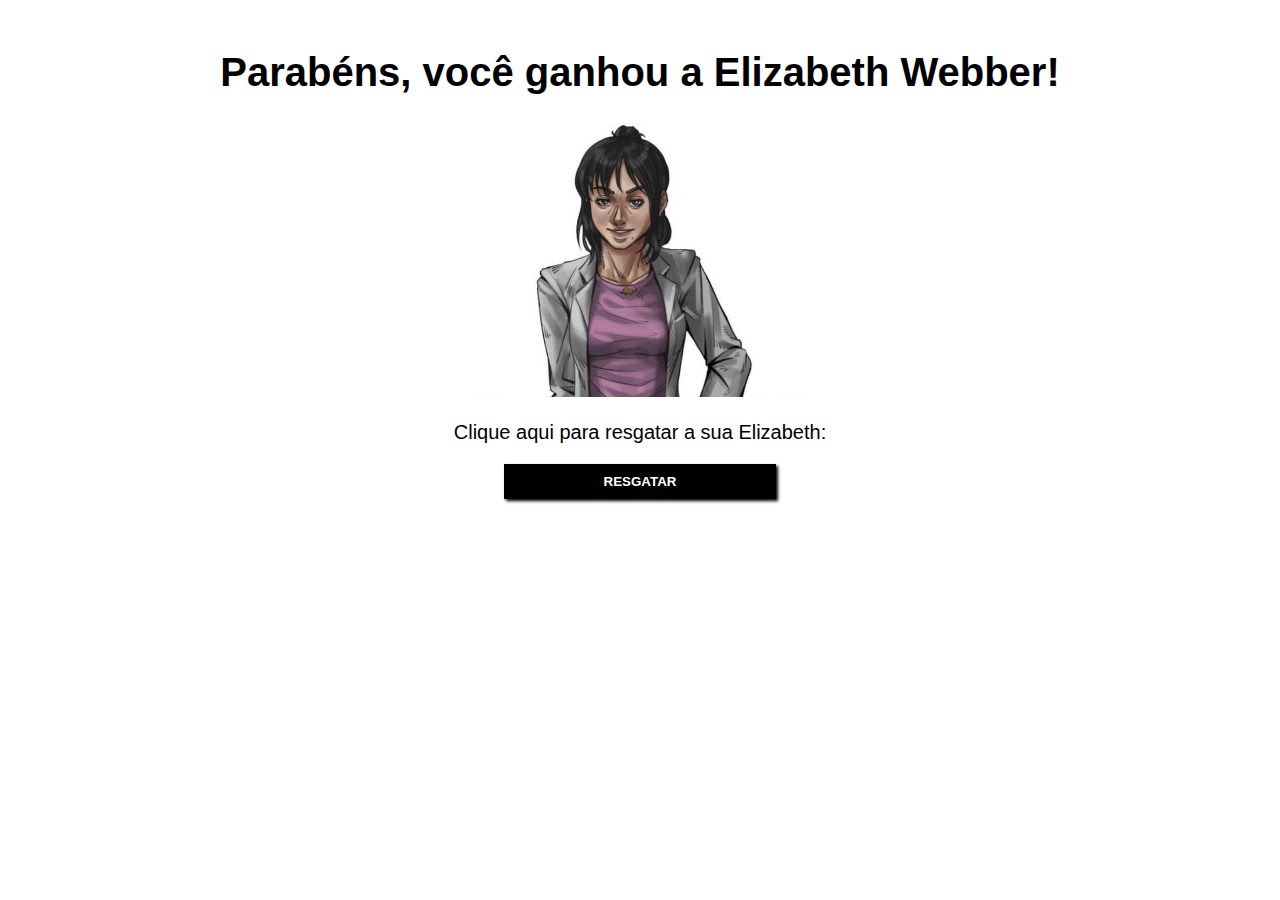
<file: index.html>
<!DOCTYPE html>
<html>
    <head>
        <meta charset="utf-8">
        <meta name="viewport" content="width=device-width, initial scale=1.0">
        <link href="style.css" rel="stylesheet">
        <title>Injustiça, né?</title>
    </head>
    <body>
        <h1>Parabéns, você ganhou a Elizabeth Webber!</h1>
        <div class="Imagem">
            <img class="Liz" src="20220224_204533.jpg">
        </div>
        <div class="Button">
            <p>Clique aqui para resgatar a sua Elizabeth:</p>
            <a href="erro.html"><button class="Botao">Resgatar</button></a>
        </div>
    </body>
</html>
</file>
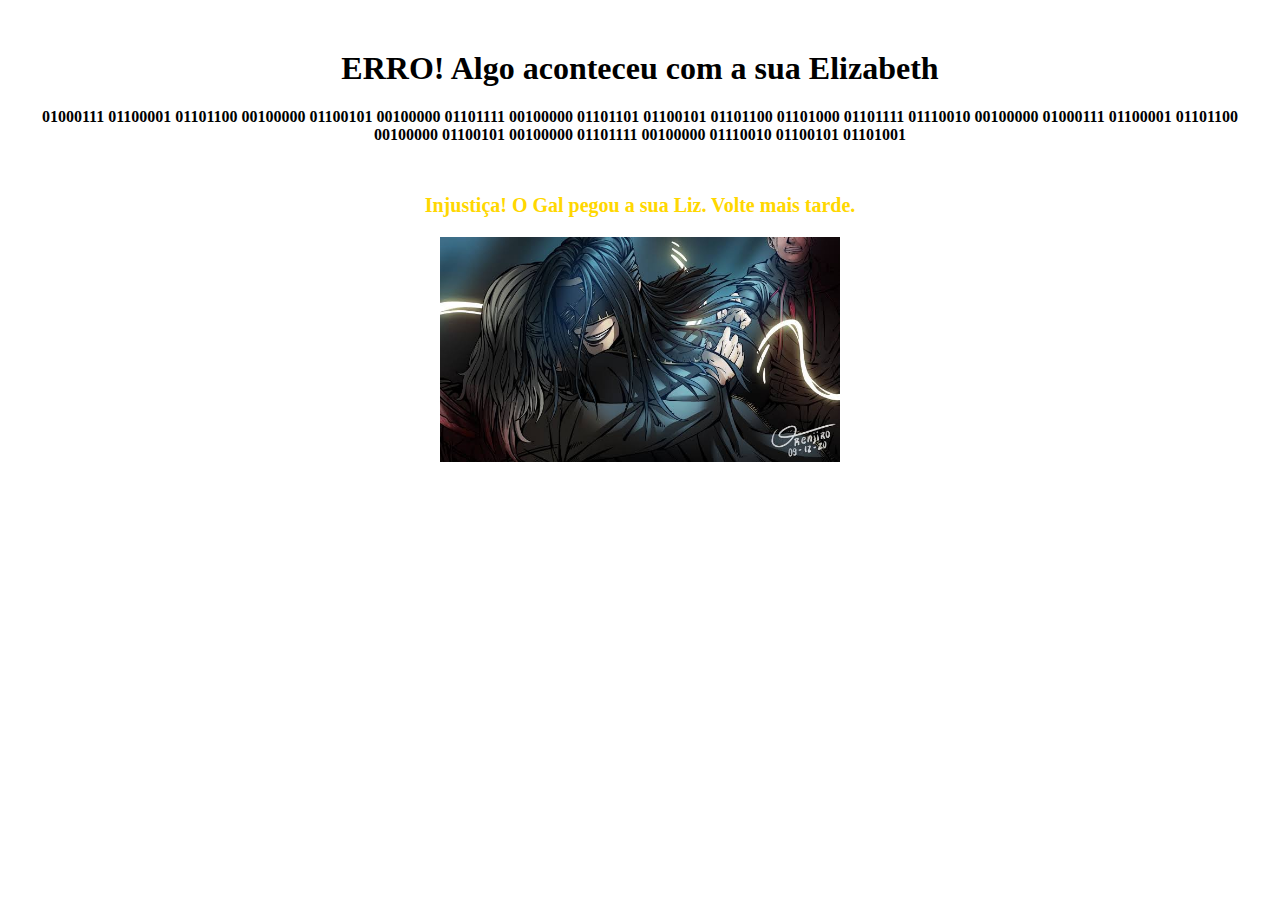
<file: erro.html>
<!DOCTYPE html>
<html>
    <head>
        <meta charset="utf-8">
        <meta name="viewport" content="width=device-width, initial scale=1.0">
        <link rel="stylesheet" href="style2.css">
        <title>Err1r! Err0r!</title>
    </head>
    <body class="Corpo">
        <div>
            <h1>ERRO! Algo aconteceu com a sua Elizabeth</h1>
            <p><b>01000111 01100001 01101100 00100000 01100101 00100000 01101111 00100000 01101101 01100101 01101100 01101000 01101111 01110010 00100000 01000111 01100001 01101100 00100000 01100101 00100000 01101111 00100000 01110010 01100101 01101001</b></p>
        </div>
        <div class="Separacao">
            <p class="Injustica"><b>Injustiça! O Gal pegou a sua Liz. Volte mais tarde.</b></p>
            <img class="Gal" src="images (16).jpeg">
        </div>
    </body>
</html>
</file>
<file: style.css>
@charset "UTF-8";

body{
    margin-top: 50px;
}
h1{
    text-align: center;
    font-size: 40px;
    margin-top: 20px;
    font-family: Sans-Serif;
}

p{
    text-align: center;
    font-size: 20px;
    font-family: Sans-Serif;
}
.Imagem{
    text-align: center;
}
.Liz{
    height: 275px;
    width: 325px;
}
.Button{
    text-align: center;
}
.Botao{
    color: #FFF;
    text-transform: uppercase;
    cursor: pointer;
    background-color: black;
    padding: 10px 100px 10px 100px;
    font-family: 'Fira Sans', sans-serif;
    font-weight: bold;
    border: none;
    box-shadow: 2px 2px 3px black;
}
.Gal{
    text-align: center;
}
</file>
<file: style2.css>
.Corpo{
    text-align: center;
    margin-top: 50px;
}
.Separacao{
    margin-top: 50px;
}
.Gal{
    width: 400px;
}
.Injustica{
    color: gold;
    font-size: 20px;
}
</file>
